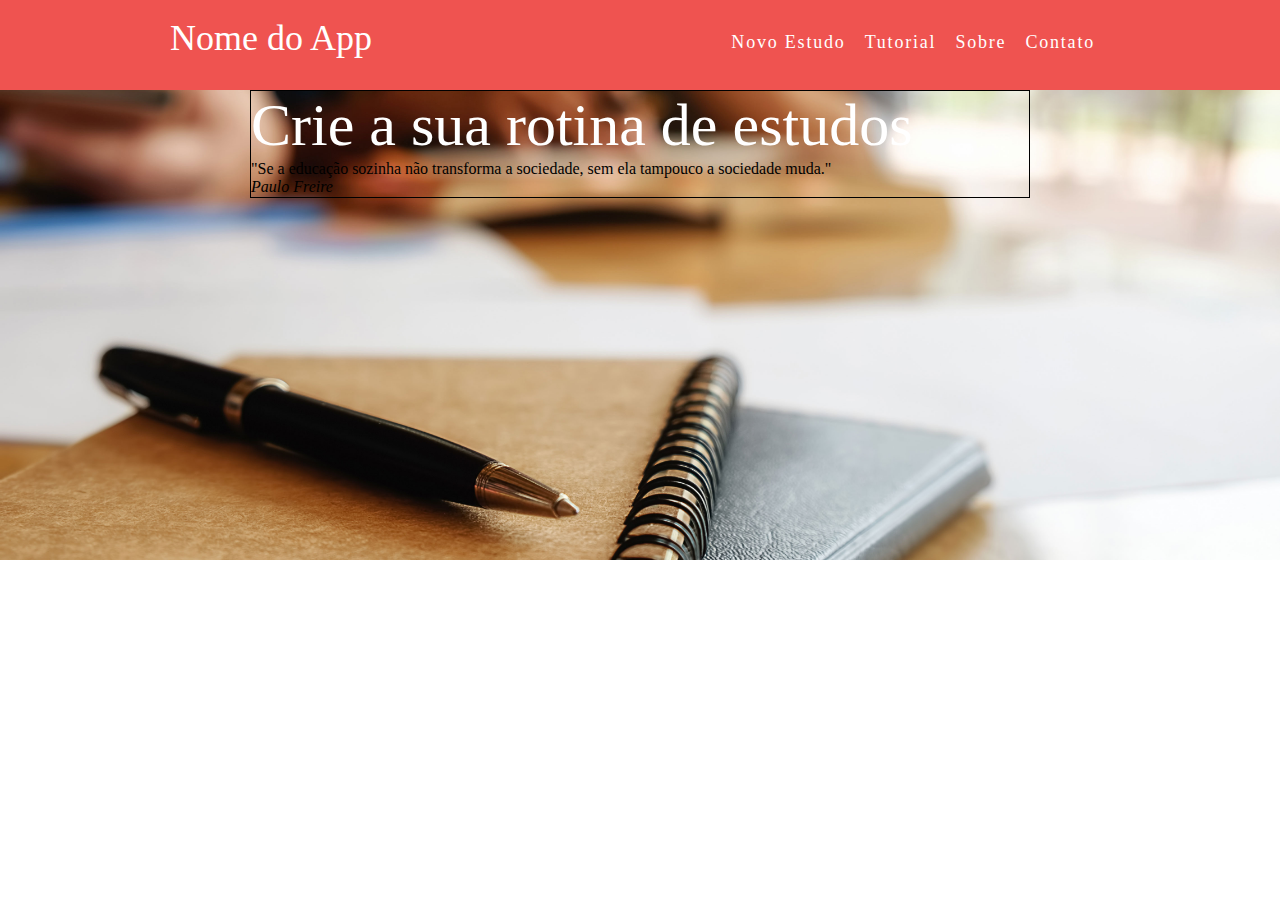
<file: index.html>
<!DOCTYPE html>
<html lang="pt-br">

<head>
	<meta charset="utf-8">
	<title>Home</title>
	<!--CSS-->
	<link rel="stylesheet" href="css/normalize.css">
	<link rel="stylesheet" href="css/reset.css">
	<link rel="stylesheet" href="css/grid.css">
	<link rel="stylesheet" href="css/style.css">
	<link rel="stylesheet" href="css/index.css">
</head>

<body>
	<header class="header">
		<div class="container">
			<a href="index.html" class="grid-4">
				<h1>Nome do App</h1>
			</a>
			<nav class="grid-12 header_menu">
				<ul>
					<li>
						<a href="novoestudo.html">Novo Estudo</a>
					</li>
					<li>
						<a href="tutorial.html">Tutorial</a>
					</li>
					<li>
						<a href="sobre.html">Sobre</a>
					</li>
					<li>
						<a href="contato.html">Contato</a>
					</li>
				</ul>
			</nav>
		</div>
	</header>
	<main class="conteudo-principal">
		<div class="container">
			<h1 class="titulo-principal">Crie a sua rotina de estudos</h1>
			<blockquote>
				<p>"Se a educação sozinha não transforma a sociedade, sem ela tampouco a sociedade muda."</p>
				<cite>Paulo Freire</cite>
			</blockquote>
		</div>
	</main>
</body>

</html>
</file>
<file: css/grid.css>
*, *:before, *:after {
  -webkit-box-sizing: border-box; 
  -moz-box-sizing: border-box; 
  box-sizing: border-box;
}

.container {
	width: 960px;
	margin: 0 auto;
	padding: 0px;
	position: relative;
}

.container:after, .container:before {
	content: " ";
	display: table;
}

.container:after {
	clear: both;
}

.grid-1, .grid-2, .grid-3, .grid-4, .grid-5, .grid-6, .grid-7, .grid-8, .grid-9, .grid-10, .grid-11, .grid-12, .grid-13, .grid-14, .grid-15, .grid-16, .grid-1-3 {
	float: left;
	margin-left: 10px;
	margin-right: 10px;
}

.grid-1 	{width: 40px;}
.grid-2 	{width: 100px;}
.grid-3 	{width: 160px;}
.grid-4 	{width: 220px;}
.grid-5 	{width: 280px;}
.grid-6 	{width: 340px;}
.grid-7 	{width: 400px;}
.grid-8 	{width: 460px;}
.grid-9 	{width: 520px;}
.grid-10 	{width: 580px;}
.grid-11 	{width: 640px;}
.grid-12 	{width: 700px;}
.grid-13 	{width: 760px;}
.grid-14 	{width: 820px;}
.grid-15 	{width: 880px;}
.grid-16 	{width: 940px;}
.grid-1-3	{width: 300px;}
</file>
<file: css/style.css>
.header {
    height: 90px;
    width: 100%;
    background: #ef5350;
}

.header h1 {
    color: #FFF;
    font-size: 36px;
    margin-top: 18px;
}

.header_menu {
    text-align: right;
}

.header_menu ul li {
    display: inline-block;
    margin-top: 30px;
}

.header_menu ul li a {
    color: #FFF;
    font-size: 18px;
    line-height: 25px;
    letter-spacing: .1em;
    margin-right: 15px;
    font-family: Georgia, 'Times New Roman', Times, serif;
}

body {
    background: url("../img/bg.jpg") no-repeat center;
    background-size: cover;
    background-position-y: 20px;
}
</file>
<file: css/index.css>
.titulo-principal {
    color: white;
    font-size: 60px;
}

.conteudo-principal {
    margin: auto;
    box-sizing: border-box;
    border: 1px solid black;
    width: 780px;
}
</file>
